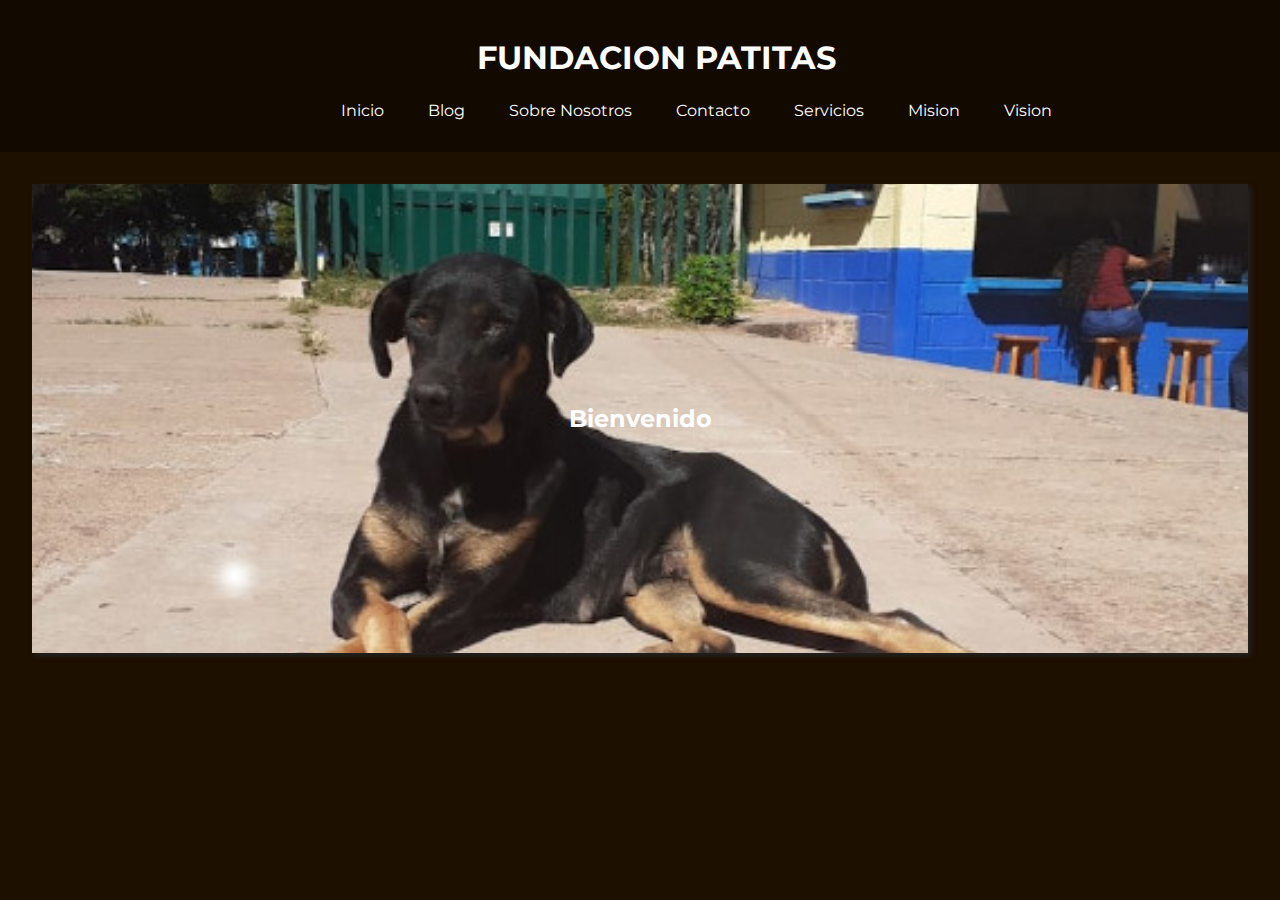
<file: Pagina/Index.html>
<!DOCTYPE html>
<html lang="en">
<head>
    <meta charset="UTF-8">
    <meta name="viewport" content="width=device-width, initial-scale=1.0">
    <link rel="stylesheet" href="css/nav.css">
    <link rel="stylesheet" href="css/styles.css">
    <link href="https://fonts.googleapis.com/css?family=Montserrat&display=swap" rel="stylesheet">
    <title>Document</title>
</head>
<body>
    <header>
        <h1>FUNDACION PATITAS</h1>
        <nav>
            <ul class="hidden">
                <li><a href="">Inicio</a></li>
                <li><a href="">Blog</a></li>
                <li><a href="">Sobre Nosotros</a></li>
                <li><a href="">Contacto</a></li>
                <li><a href="">Servicios</a></li>                
                <li><a href="">Mision</a></li>
                <li><a href="">Vision</a></li>                                                
            </ul>
            <a href="" class="menuh">
                <div></div>
                <div></div>
                <div></div>
            </a>
        </nav>
    </header>
    <section class="Bienvenida">
        <div class="box1">
            <h2>Bienvenido</h2>
        </div>
    </section>
    <footer></footer>
    <script src="js/menu.js"></script>
</body>
</html>
</file>
<file: Pagina/css/nav.css>
body{
    margin: 0px;
    padding: 0px;
    background-color:  #1E1000;
    font-family: 'Montserrat', sans-serif;
  }

  header{
    height: auto;
    width: 100%;
    position: relative;
    margin: 0px;    
    padding: 1em;
    background-color: #120A00;
    color: white;    
  }

  header h1{
  line-height: 1.31em;
  text-align: center;
  /*display: block;*/
  }

  header nav{
    margin: 0px;
    padding: 0px;
  }

  header nav ul{
    list-style: none;   
    text-align: center;    
  }

  header nav ul li{
  display: inline;   
  margin-block-start: 1em;
  margin-block-end: 1em;
  margin-inline-start: 0px;
  margin-inline-end: 0px;
  padding-inline-start: 40px;
  }

  header nav a{
    text-decoration: none;
    color: #fff;

  }

  @media(max-width: 480px)
  {    
    
    header{
        width: 100%;
        padding: 0px;
        margin: 0px;
        align-items: center;
    }
    
    header nav{
        margin: 0px;
        padding: 0px;
        width: 100%;
      }
    
      header nav ul{
        list-style: none;   
        text-align: center;   
        padding: 3px 0px;
        margin: 0px; 
        transition: max-height 0.5s;
        overflow: hidden;
      }

      header nav ul.hidden{
          max-height: 0px;
          overflow: hidden;
      }

      header h1{ 
        padding: 0.5em;
        margin: auto;
        text-align: center;
        font-size: 1.30rem;
      }
    
      header nav ul li{
        box-shadow: 0px 2px 3px #777;
      }

      header nav ul li:first-child{
          box-shadow: 0px -2px 3px #777, 0px 2px 3px #777;
      }

      header nav ul li a {
          display: inline-block;
          padding: 0.50em 1em;
          text-align: center;
          text-decoration: none;
          color: #fff;
          width: 100%;
      }

      .menuh{
          display: flex;
          flex-direction: column;
          justify-content: center;
          align-items: center;
          position: absolute;
          top: 0.47rem;
          right: 0.5rem;
          border-radius: 0.25rem;
          box-shadow: 1px 1px 2px #522E2E;
          box-sizing: border-box;
          width: 32px;
          height: 32px;
          transition: transform 0.25s;
      }

      .menuh.show{
        transform: rotate(180deg);
      }

      .menuh div{
        box-sizing: border-box;
        width: 24px;
        height: 4px;
        background-color: #fff;
        border-radius: 3px;
        margin: 1px;
      }
    
      header nav a{
        text-decoration: none;
        color: #fff;
    
      }   
  }
</file>
<file: Pagina/css/styles.css>
.box1{
  margin: 2em;
  padding: 12.5em 1em;
  box-shadow: 3px 3px 5px #222;
  position: relative;
  overflow: hidden;
  text-align: center;
  color: #fff;
  background-image: url("../img/lomitoprincipal.jpeg");
  background-repeat: no-repeat;
  background-attachment: fixed;
  background-size: cover;
  background-position: center center; 
}

@media(max-width: 480px)
{
  .box1{
    background-image: url("../img/lomito.jpg");
  }

}
</file>
